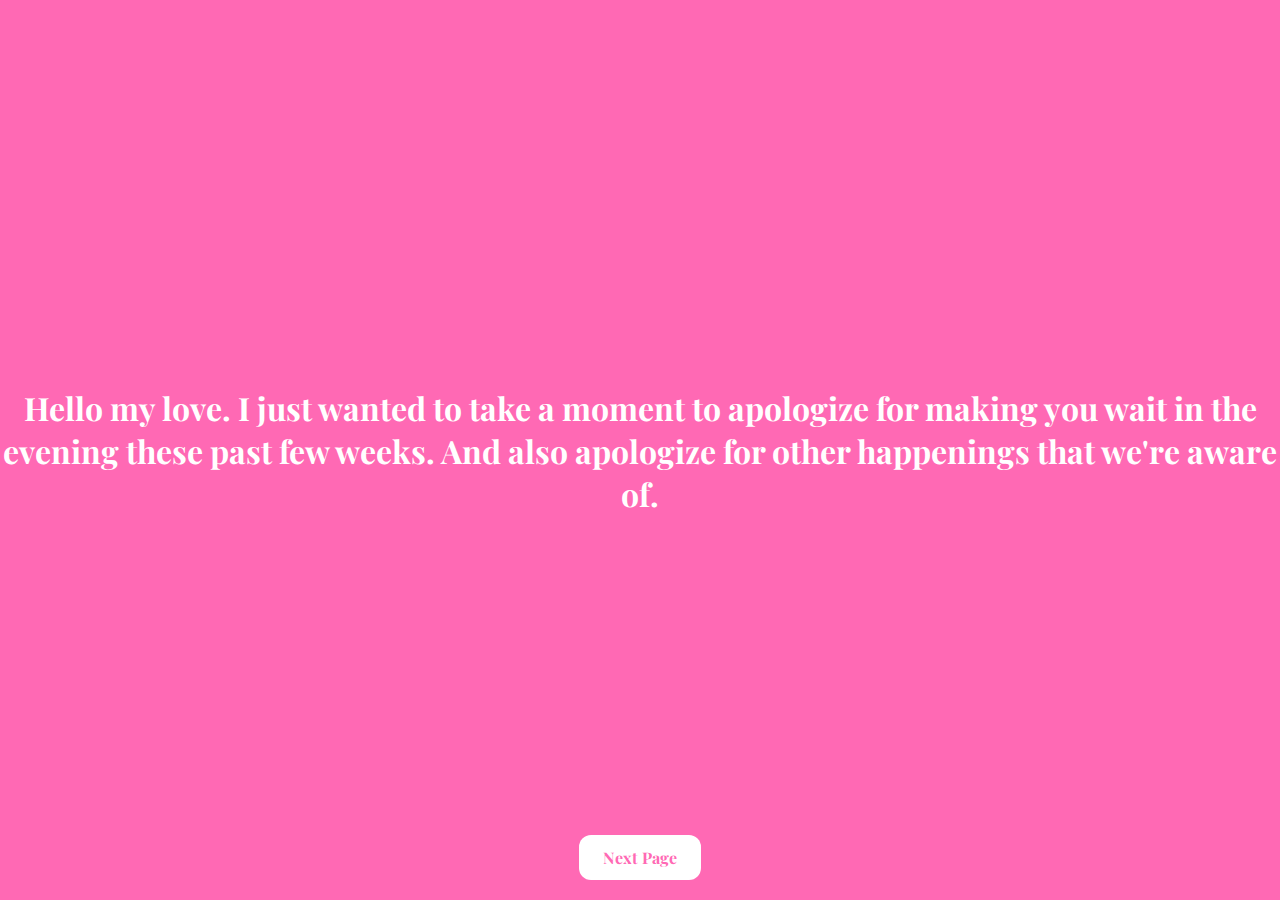
<file: index.html>
<!DOCTYPE html>
<html lang="en">
<head>
  <meta charset="UTF-8">
  <meta name="viewport" content="width=device-width, initial-scale=1.0">
  <title>Page 1</title>

  <!-- Playfair Display font for classy vibe -->
  <link href="https://fonts.googleapis.com/css2?family=Playfair+Display&display=swap" rel="stylesheet">

  <link rel="stylesheet" href="css/styles.css">
</head>
<body>
  <div class="page page1" id="page1">
    <h1 class="loop-text">Hello my love. I just wanted to take a moment to apologize for making you wait in the evening these past few weeks. And also apologize for other happenings that we're aware of.</h1>
    <img src="images/image1.jpg" class="whoosh-img img1" style="top: 30%;">
    <img src="images/image2.jpg" class="whoosh-img img2" style="top: 60%;">
    <a href="page2.html" class="next-btn">Next Page</a>
  </div>

  <script>
    const text = document.querySelector('.loop-text');
    const img1 = document.querySelector('.img1');
    const img2 = document.querySelector('.img2');

    function cycleAnimation() {
      text.style.opacity = '1';
      img1.style.animation = 'none';
      img2.style.animation = 'none';
      img1.offsetHeight; // trigger reflow
      img2.offsetHeight;

      setTimeout(() => {
        text.style.transition = 'opacity 2s';
        text.style.opacity = '0';

        setTimeout(() => {
          img1.style.animation = 'whoosh 6s ease-in-out';
          img2.style.animation = 'whoosh 6s ease-in-out';

          setTimeout(cycleAnimation, 8000); // wait for images to move out
        }, 2000); // wait for text fade out

      }, 10000); // text stays visible for 10 seconds
    }

    window.onload = cycleAnimation;
  </script>
</body>
</html>
</file>
<file: css/styles.css>
/* styles.css - goes inside the css/ folder */

body, html {
    margin: 0;
    padding: 0;
    font-family: 'Playfair Display', serif;
    overflow-x: hidden;
    width: 100vw;
    height: 100vh;
  }
  
  .page1 {
    background: hotpink;
    color: white;
    display: flex;
    justify-content: center;
    align-items: center;
    flex-direction: column;
    position: relative;
    height: 100vh;
    width: 100vw;
    text-align: center;
  }
  
  h1 {
    font-size: 2rem;
    z-index: 2;
  }
  
  .whoosh-img {
    position: absolute;
    width: 150px;
    opacity: 0;
    animation: whoosh 6s infinite ease-in-out;
  }
  
  @keyframes whoosh {
    0% { left: -200px; opacity: 0; }
    25% { left: 20%; opacity: 1; }
    75% { left: 80%; opacity: 1; }
    100% { left: 120vw; opacity: 0; }
  }
  
  .next-btn {
    position: absolute;
    bottom: 20px;
    padding: 12px 24px;
    background: white;
    color: hotpink;
    font-weight: bold;
    font-size: 1rem;
    border: none;
    border-radius: 12px;
    text-decoration: none;
    transition: transform 0.2s ease;
    z-index: 2;
  }
  
  .next-btn:hover {
    transform: scale(1.1);
  }
</file>
